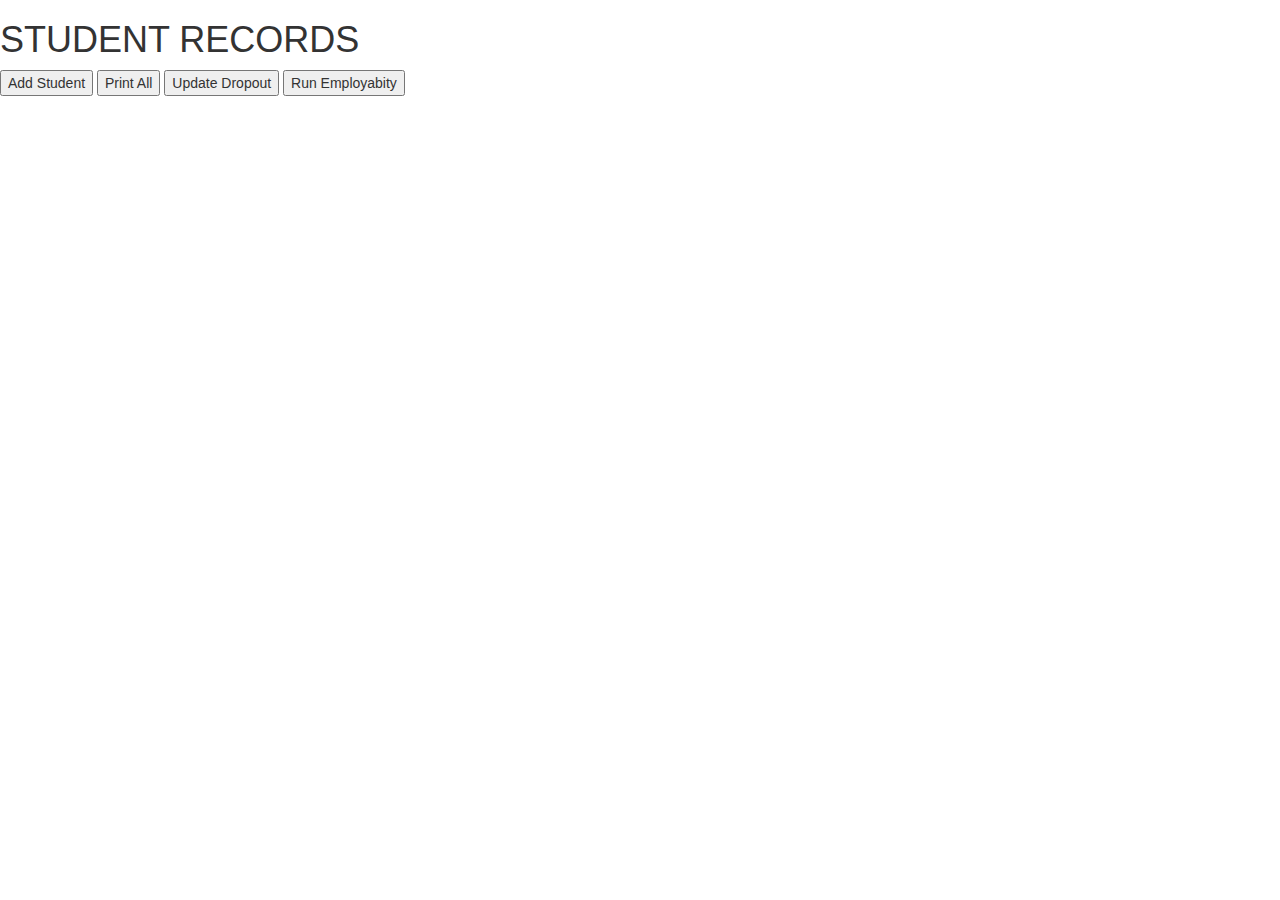
<file: index.html>
<!DOCTYPE html>
<html lang="en">
<head>
    <meta charset="UTF-8">
    <meta name="viewport" content="width=device-width, initial-scale=1.0">
    <meta http-equiv="X-UA-Compatible" content="ie=edge">
    <title>Document</title>
    <link rel="stylesheet" href="https://maxcdn.bootstrapcdn.com/bootstrap/3.3.7/css/bootstrap.min.css">
    <link rel="stylesheet" href="https://cdnjs.cloudflare.com/ajax/libs/font-awesome/4.7.0/css/font-awesome.min.css">
    <link rel="stylesheet" href="assets/css/style.css">
    <script src="https://ajax.googleapis.com/ajax/libs/jquery/3.2.1/jquery.min.js"></script>
    <script src="https://maxcdn.bootstrapcdn.com/bootstrap/3.3.7/js/bootstrap.min.js"></script>
</head>
<body>
    <h1>STUDENT RECORDS</h1>
    <button id="addStudent" onclick="mostrar()">Add Student</button>
    <button id="print" onclick="print_All(); return false">Print All</button>
    <button onclick="filtromin(); return false">Update Dropout</button>
    <button onclick="filtromax(); return false">Run Employabity</button>
    <div id="estudiante" class="element" style="display: none;">
        <h2>WELCOME</h2>
        <form action="">
            <p>Nombre:<br/>
            <input id="idname" type="text" name="nombre" /></p>
            <p>Puntaje TEC:<br/>
            <input id="idtec" type="number" name="tec" /></p>
            <p>Puntaje HSE:<br/>
            <input id="idhse" type="number" name="hse" /></p>
            <button id="send" class="btn btn-lg btn-primary btn-block submit-btn" type="submit" onclick="listar(); return false">Enviar</button>
        </form>
    </div>
    <div id = "records" style="margin-top: 25px"></div>
    <script src="assets/js/student.js"></script>
    <!-- <script src="assets/js/literal.js"></script> -->
</body>
</html>
</file>
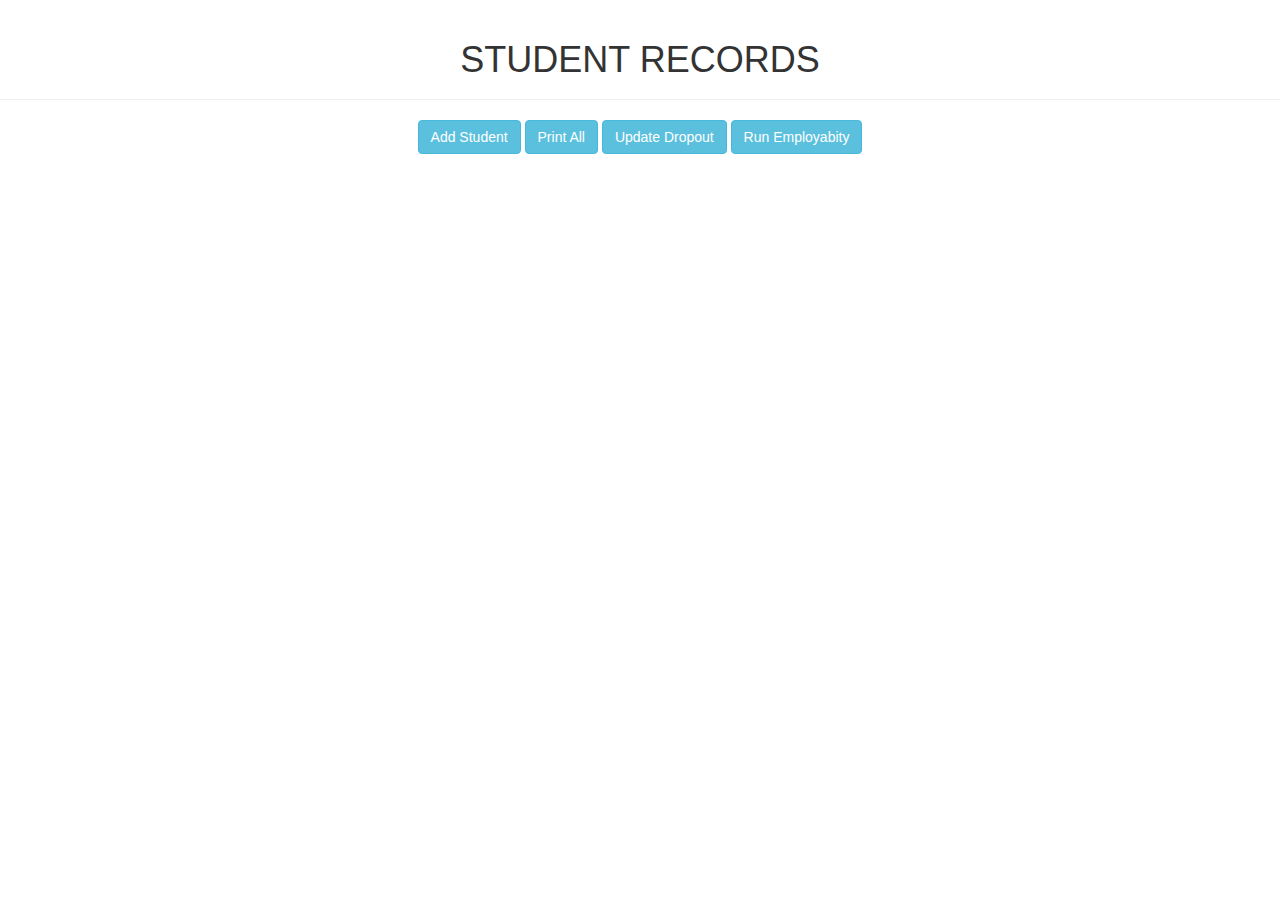
<file: literal.html>
<!DOCTYPE html>
<html lang="en">

<head>
    <meta charset="UTF-8">
    <meta name="viewport" content="width=device-width, initial-scale=1.0">
    <meta http-equiv="X-UA-Compatible" content="ie=edge">
    <title>Document</title>
    <link rel="stylesheet" href="https://maxcdn.bootstrapcdn.com/bootstrap/3.3.7/css/bootstrap.min.css">
    <link rel="stylesheet" href="https://cdnjs.cloudflare.com/ajax/libs/font-awesome/4.7.0/css/font-awesome.min.css">
    <link rel="stylesheet" href="assets/css/style.css">
    <script src="https://ajax.googleapis.com/ajax/libs/jquery/3.2.1/jquery.min.js"></script>
    <script src="https://maxcdn.bootstrapcdn.com/bootstrap/3.3.7/js/bootstrap.min.js"></script>
</head>

<body>
    <div class="page-header text-center">
        <h1>STUDENT RECORDS</h1>
    </div>
    <div class="text-center">
        <button type="button" class="btn btn-info" id="addStudent">Add Student</button>
        <button type="button" class="btn btn-info" id="print">Print All</button>
        <button type="button" class="btn btn-info" id="delete">Update Dropout</button>
        <button type="button" class="btn btn-info" id="filmax">Run Employabity</button>
    </div>

    <div id="estudiante" class="text-center container" style="display: none;">
        <div class="element">
            <form class="form-horizontal" role="form">
                <div class="form-group">
                    <label for="name" class="col-lg-2 control-label">Nombre</label>
                    <div class="col-lg-10">
                        <input type="text" class="form-control" id="idname" placeholder="nombre">
                    </div>
                </div>
                <div class="form-group">
                    <label for="tec" class="col-lg-2 control-label">Puntaje TEC</label>
                    <div class="col-lg-10">
                        <input type="number" class="form-control" id="idtec" placeholder="TEC">
                    </div>
                </div>
                <div class="form-group">
                    <label for="tec" class="col-lg-2 control-label">Puntaje HSE</label>
                    <div class="col-lg-10">
                        <input type="number" class="form-control" id="idhse" placeholder="HSE">
                    </div>
                </div>
                <div class="form-group">
                    <div class="col-lg-offset-2 col-lg-10">
                        <button id="sendss" type="button" class="btn btn-lg btn-primary btn-block submit-btn">Enviar</button>
                    </div>
                </div>
            </form>
        </div>

    </div>
    <div class="container" id="consol" style="margin-top: 25px"></div>
    <div class="container" id="records" style="margin-top: 25px"></div>
    <script src="assets/js/literal.js"></script>
</body>

</html>
</file>
<file: assets/css/style.css>
.element{
    margin-top: 50px;
    padding: 0 17vw;
}

#records,
#consol{
    padding-left: 24vw;
}
</file>
